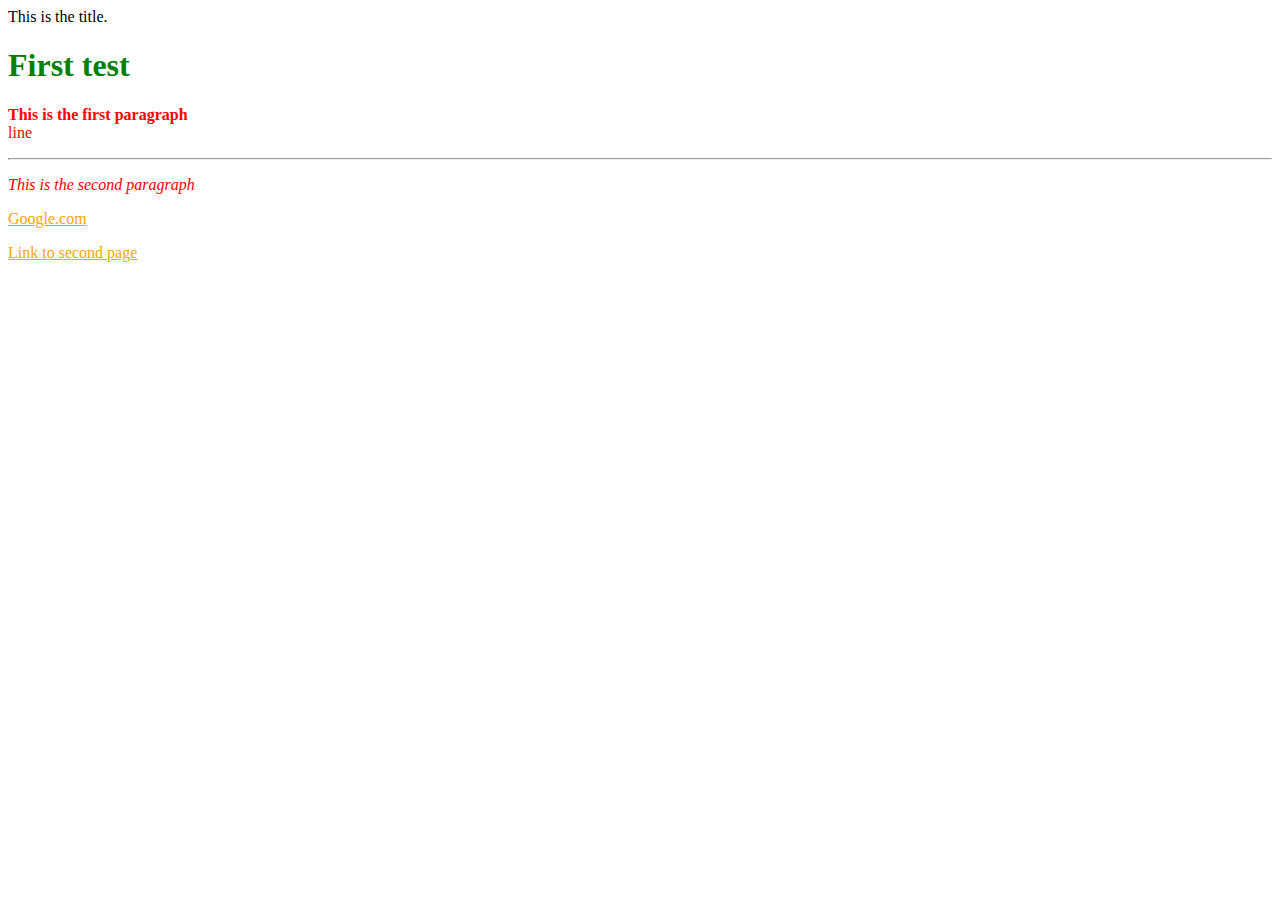
<file: index.html>
<html>
<head>
	<link rel="stylesheet" type = "text/css" href="ExternalStyleSheet.css"
<title> This is the title. </title>
</head>
<body>
<!-- This is a comment -->
<h1> First test </h1>	
<p> <b>This is the first paragraph </b>
<br>
line </p>
<hr>
<p> <i>This is the second paragraph </i></p>

<p> <a href = "http://google.com">Google.com</a> </p>
<p> <a href = "index2.html"> Link to second page </a> </p>
</body>
</html>
</file>
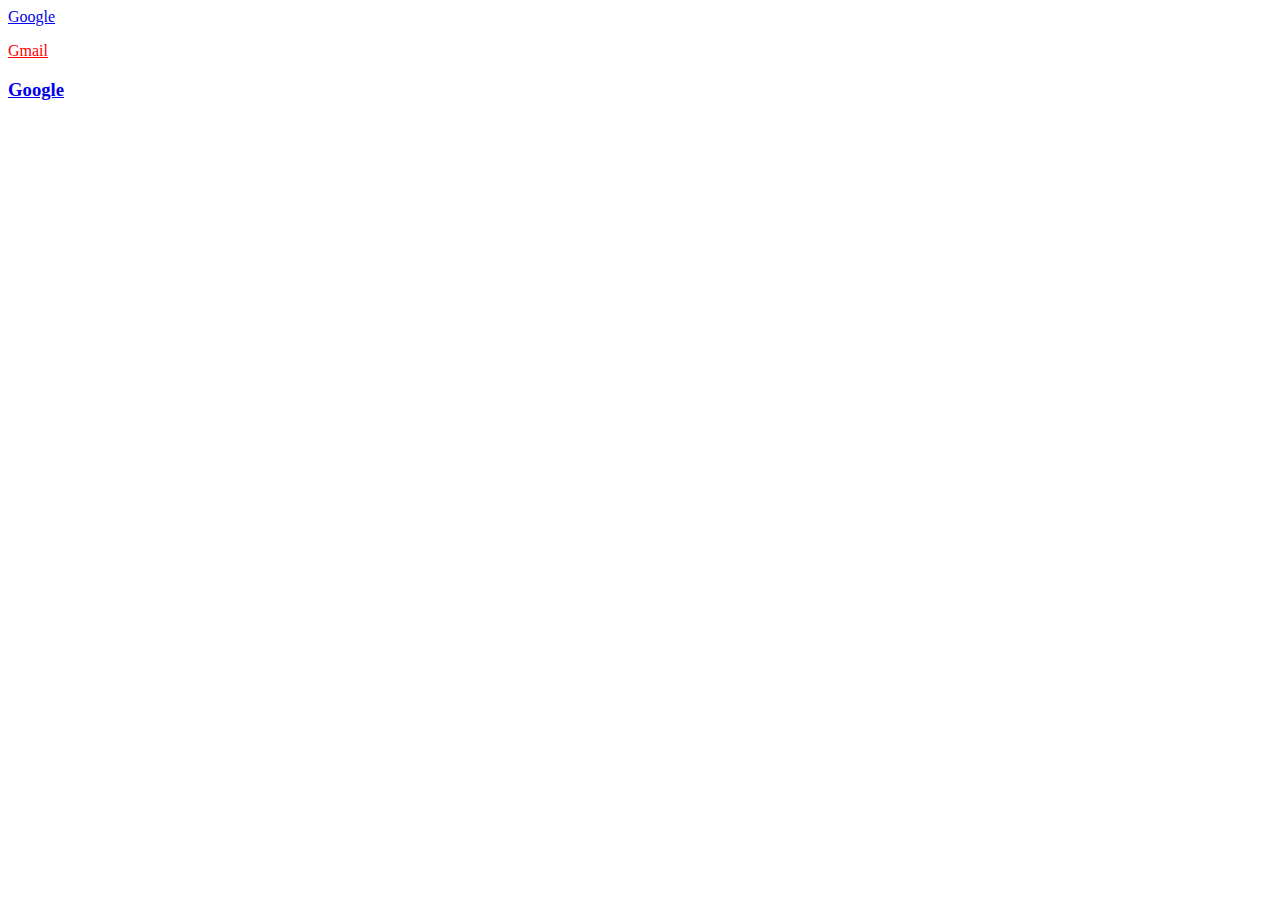
<file: childSelector.html>
<html>
<head>
	<style type = "text/css">
		p > a {color:red;}
	</style>
</head>
<body>
	<a href="http://google.com"> Google </a>
	<p><a href="http://gmail.com">Gmail</a></p>
	<h3><a href="http://google.com"> Google </a></h3>
</body>
</html>
</file>
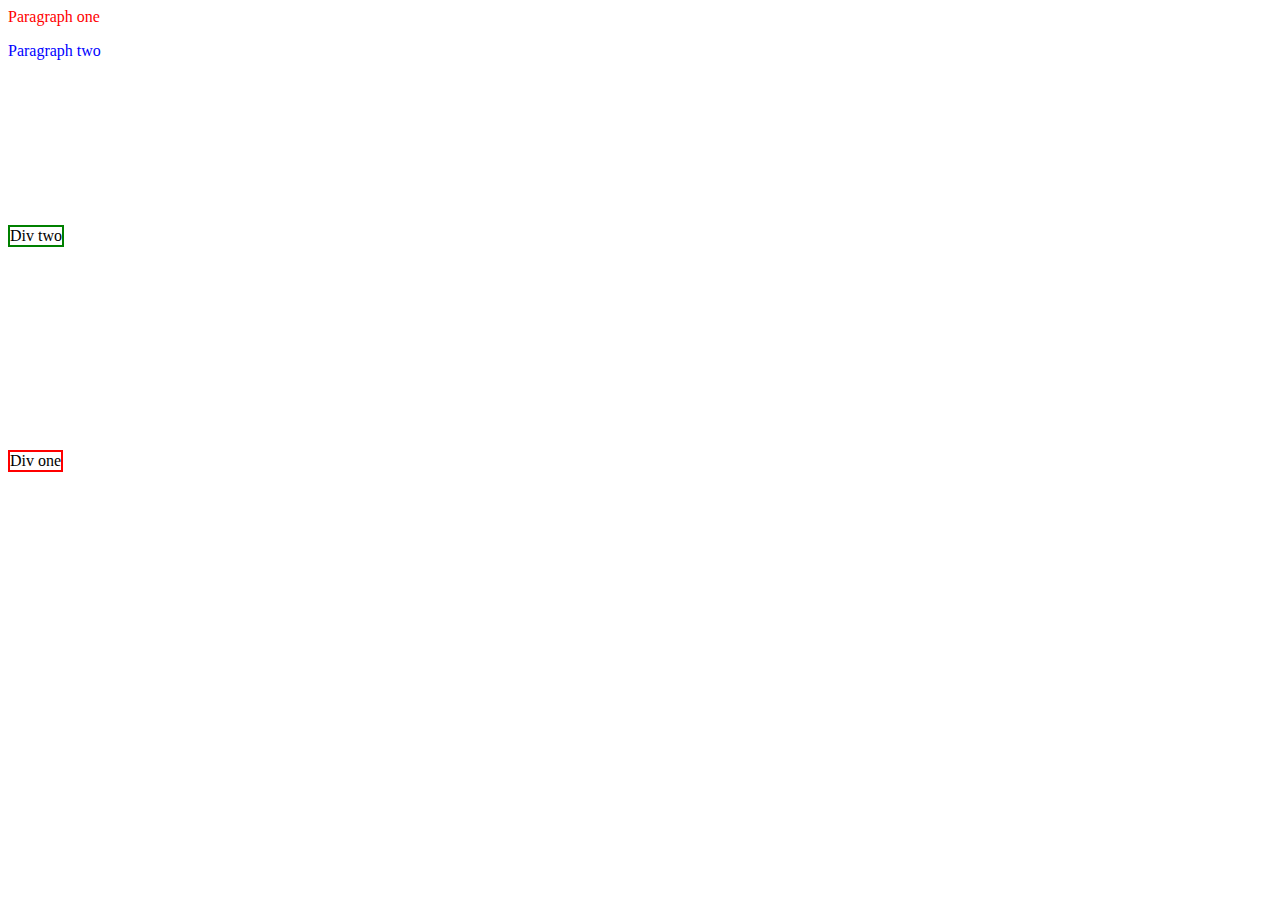
<file: classStyle.html>
<html>
<head>
	<style type = "text/css">
		.redParagraph {color:red;}
		.blueParagraph {color:blue;}
		#divOne {border: 2px solid red; position:absolute; top: 50%; bottom 50%;}
		#divTwo {border: 2px solid green; position:absolute; top: 25%; bottom 25%;}
	</style>
</head>
<body>
<p class="redParagraph"> Paragraph one </p>
<p class = "blueParagraph"> Paragraph two </p> 
<br>
<div id="divOne"> Div one </div>
<div id = "divTwo"> Div two </div>
</body>
</html>
</file>
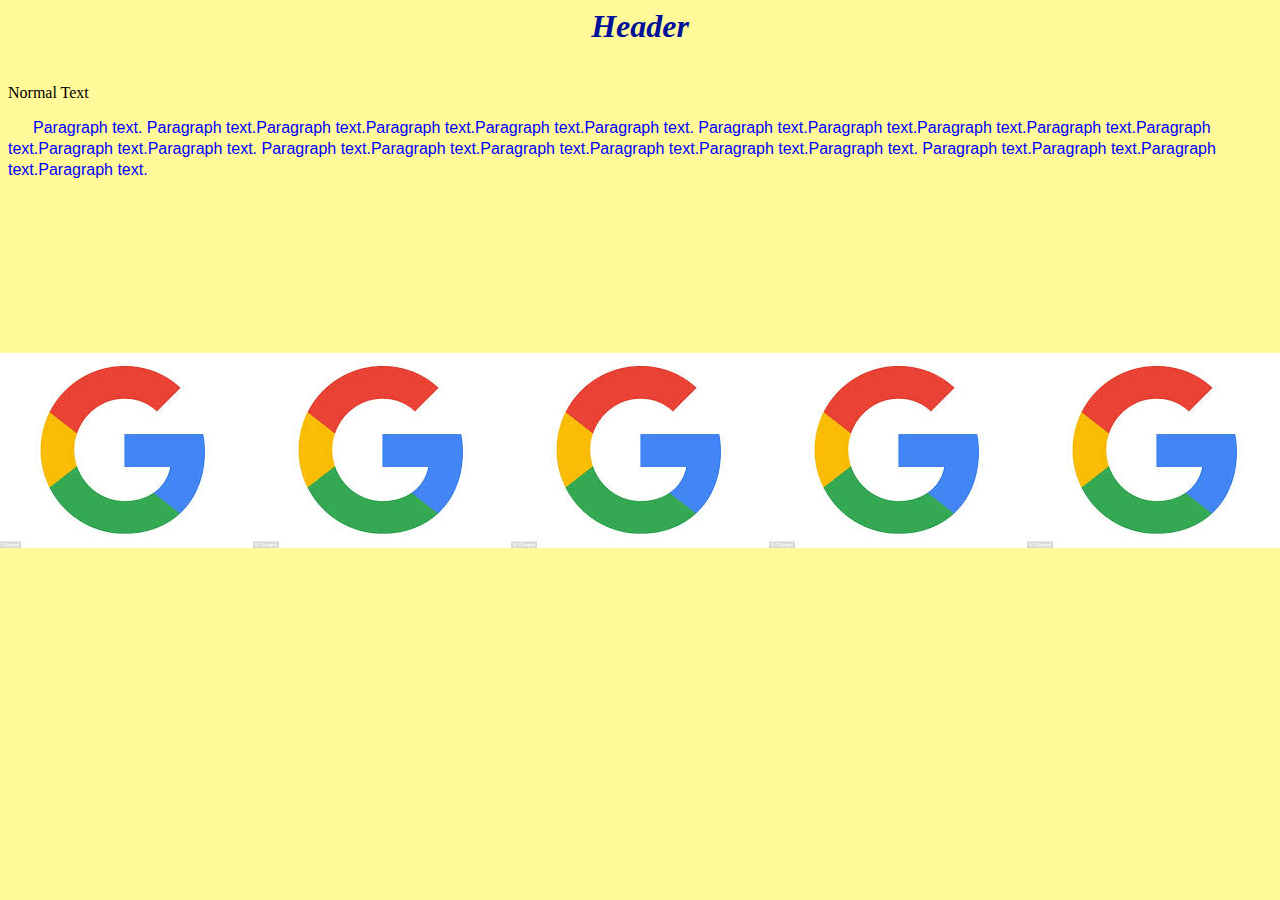
<file: cssTest.html>
<html>
<head>
	<style type = "text/css">
		body {background-color:#fff999;background-image:url(google.jpg);background-repeat:repeat-x;background-position:50%,50%;}
		h1 {color:001199;font-weight:bold; font-style:italic; text-align:center;}
		p {color:blue; font-family:arial; line-height:130%; text-indent: 25px;}
	</style>
<title> CSS </title>
</head>
<body>
<h1> Header </h1><br>
Normal Text
<p>Paragraph text. Paragraph text.Paragraph text.Paragraph text.Paragraph text.Paragraph text.
Paragraph text.Paragraph text.Paragraph text.Paragraph text.Paragraph text.Paragraph text.Paragraph text.
Paragraph text.Paragraph text.Paragraph text.Paragraph text.Paragraph text.Paragraph text.
Paragraph text.Paragraph text.Paragraph text.Paragraph text. </p>
</body>
</html>
</file>
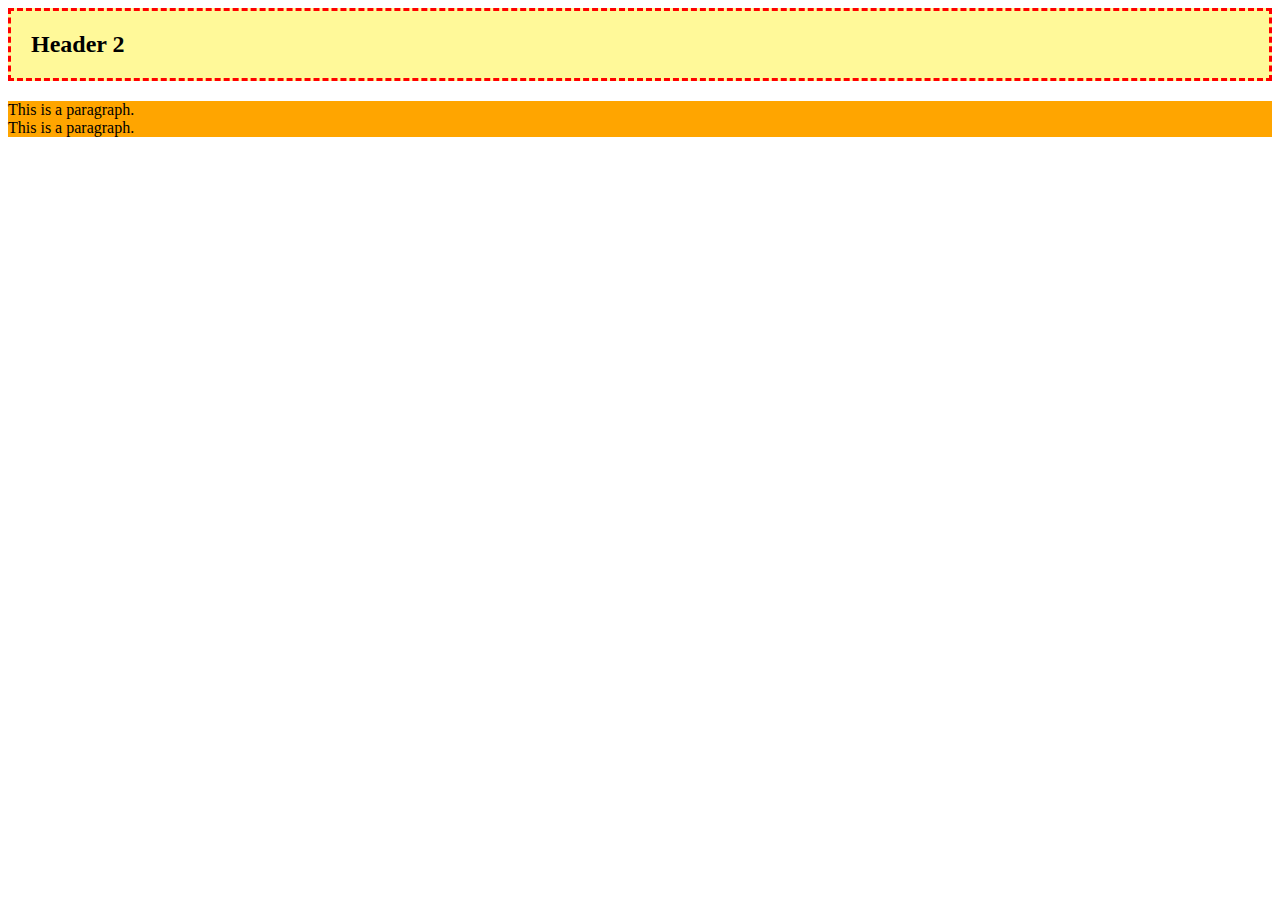
<file: cssTest2.html>
<html>
<head>
	<style type ="text/css">
	h2{background-color:fff999; padding:20; border-color: red; border-width:3; border-style:dashed;}
	p{background-color:orange; margin:0}
	</style>
<title> Css2</title>
</head>
<body>
<h2> Header 2</h2>
<p> This is a paragraph. </p>
<p> This is a paragraph. </p>
</html>
</file>
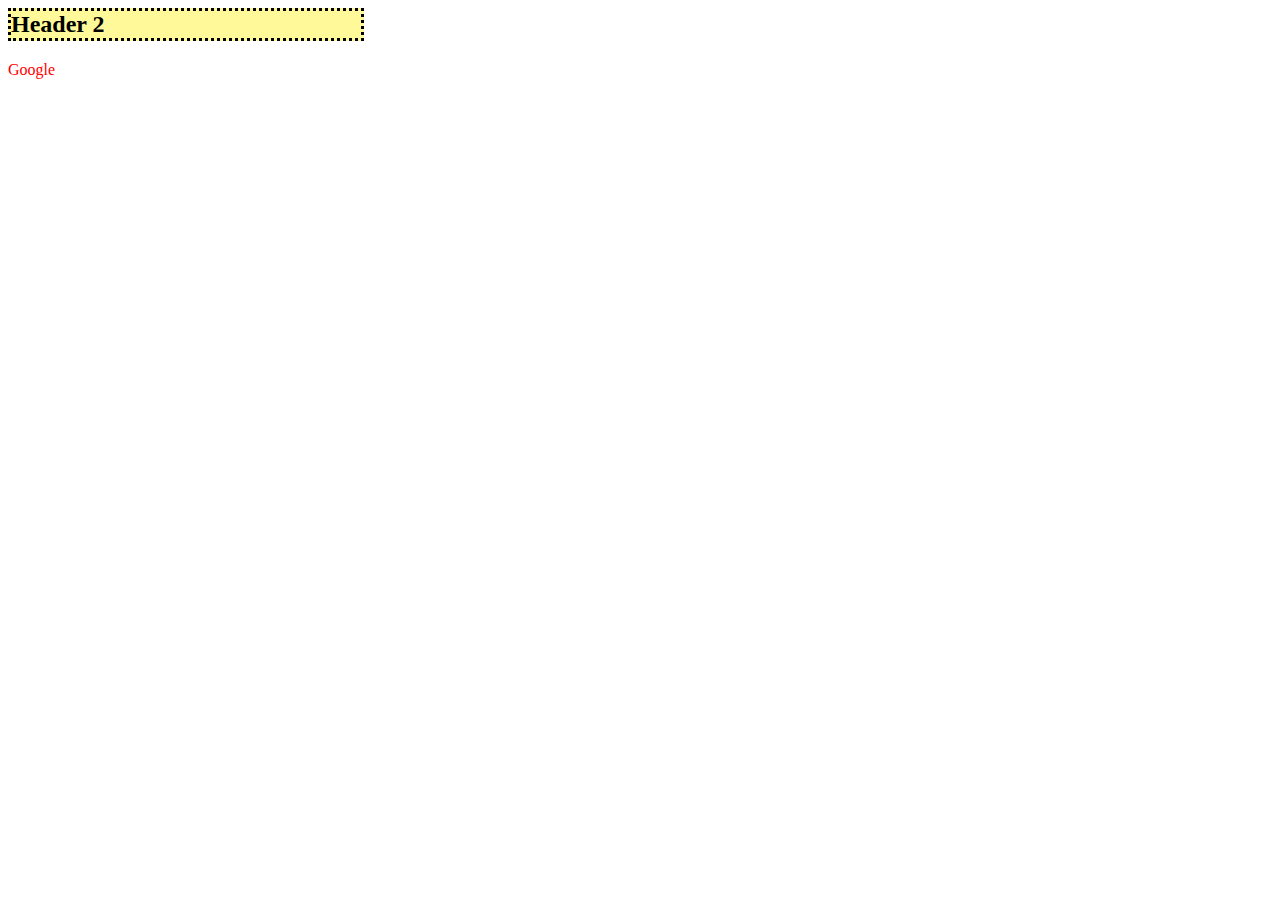
<file: cssTest3.html>
<html>
<head>
	<style type = "text/css">
		h2 {background-color:#fff999; width:350; border: dotted 3px black}
		a:link {color:red; text-decoration:none; }
		a:visited {color:green;}
		a:hover {background-color:blue; color: white; text-decoration: underline; font-weight: bold} 
		a:active {background-color:orange;}
	</style>
<title> Css3</title>
</head>
<body>
<h2> Header 2</h2>
<p> <a href="http://google.com" title="Hello"> Google</a>
</body>
</html>
</file>
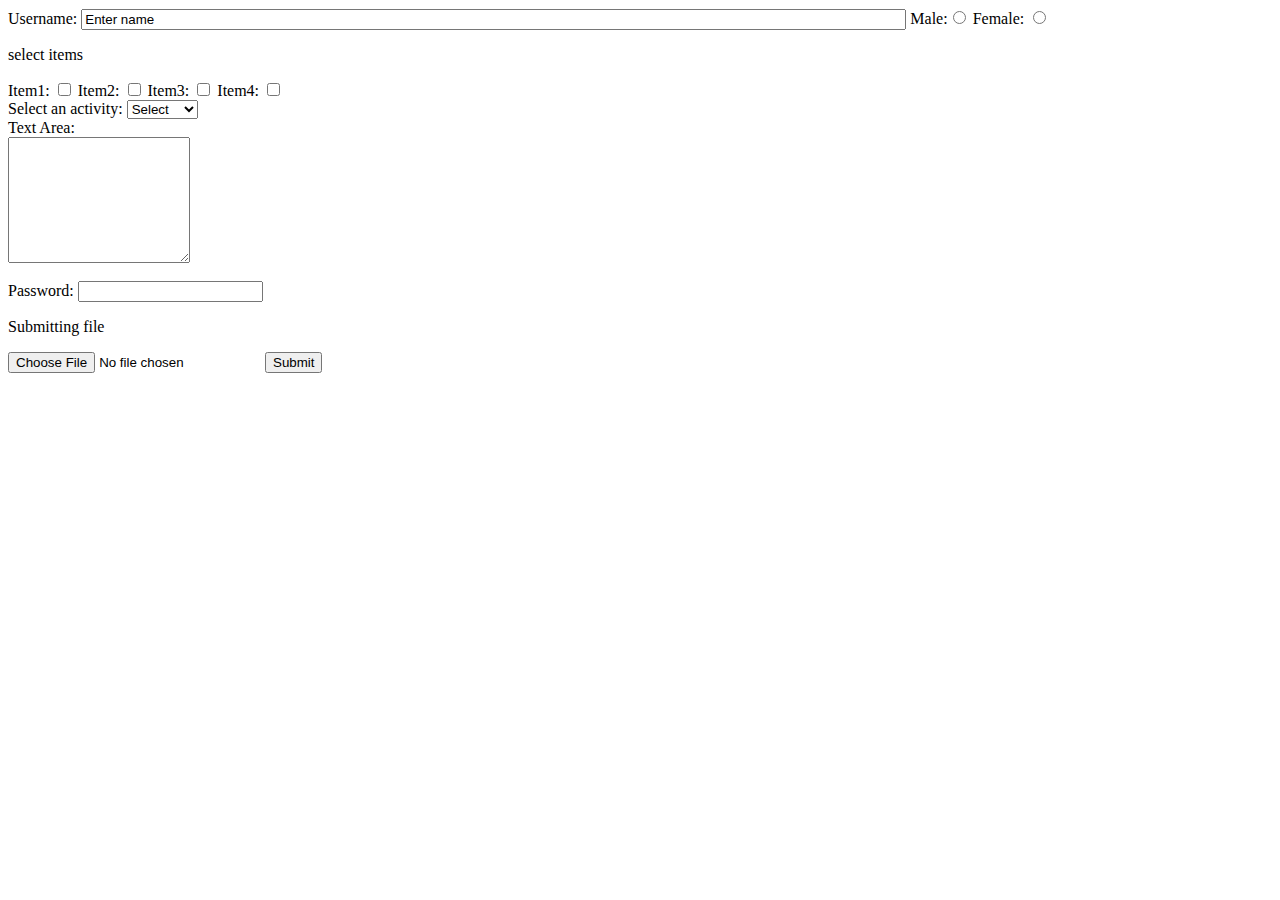
<file: Form.html>
<html>
<head>
	<style type = "text/css">
	</style>
</head>
<body>
<form action="filename" method="post">
	Username: <input type= "text" name= "username" size="100" value="Enter name">
	Male:<input type ="radio" name="sex" value="male">
	Female: <input type = "radio" name = "sex" value = "female">
	<br>
	<p> select items </p>
	Item1: <input type = "checkbox" name = "item" value = "item1">
	Item2: <input type = "checkbox" name = "item" value = "item2">
	Item3: <input type = "checkbox" name = "item" value = "item3">
	Item4: <input type = "checkbox" name = "item" value = "item4">
	<br>
	Select an activity: 
	<select name = "activities">
		<option value = "1"> Select </option>
		<option value = "2"> Run </option>
		<option value = "3"> Walk </option>
		<option value = "4"> Practice </option>
		<option value = "5"> Study </option>
	</select>
	<br>
	Text Area: <br>
	<textarea name ="stuff" rows="8" cols="20">
	</textarea>
	<br>
	<br>
	Password: <input type="password" name = "pword">
	<p> Submitting file </p>
	<input type = "file" name = "files">
	<input type="submit" value = "Submit">
</form>
</body>
</html>
</file>
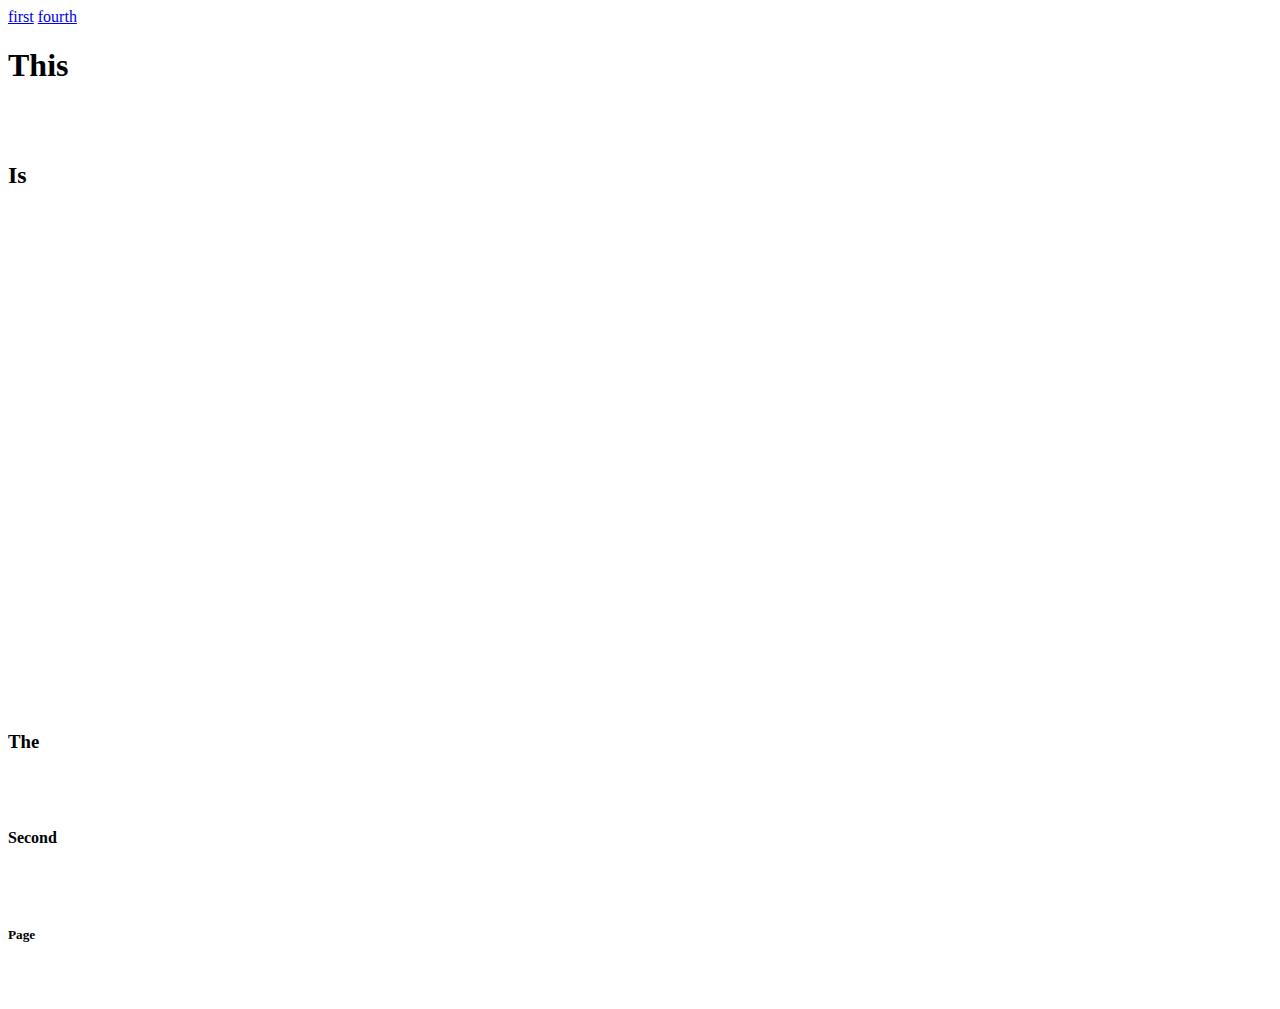
<file: index2.html>
<html>
<head>
<title> Second Page</title>
</head>
<body>
<a href = "#first"> first</a>
<a href = "#fourth"> fourth</a>
<h1><a name = "first"></a>This </h1> <br> <br>
<h2> Is </h2> <br><br><br><br><br><br><br><br><br><br><br><br><br><br><br><br><br><br><br><br><br><br><br><br><br><br><br><br>
<h3> The </h3><br><br>
<h4><a name = "fourth"></a> Second</h4> <br><br>
<h5> Page </h5><br><br> 

</body>
</html>
</file>
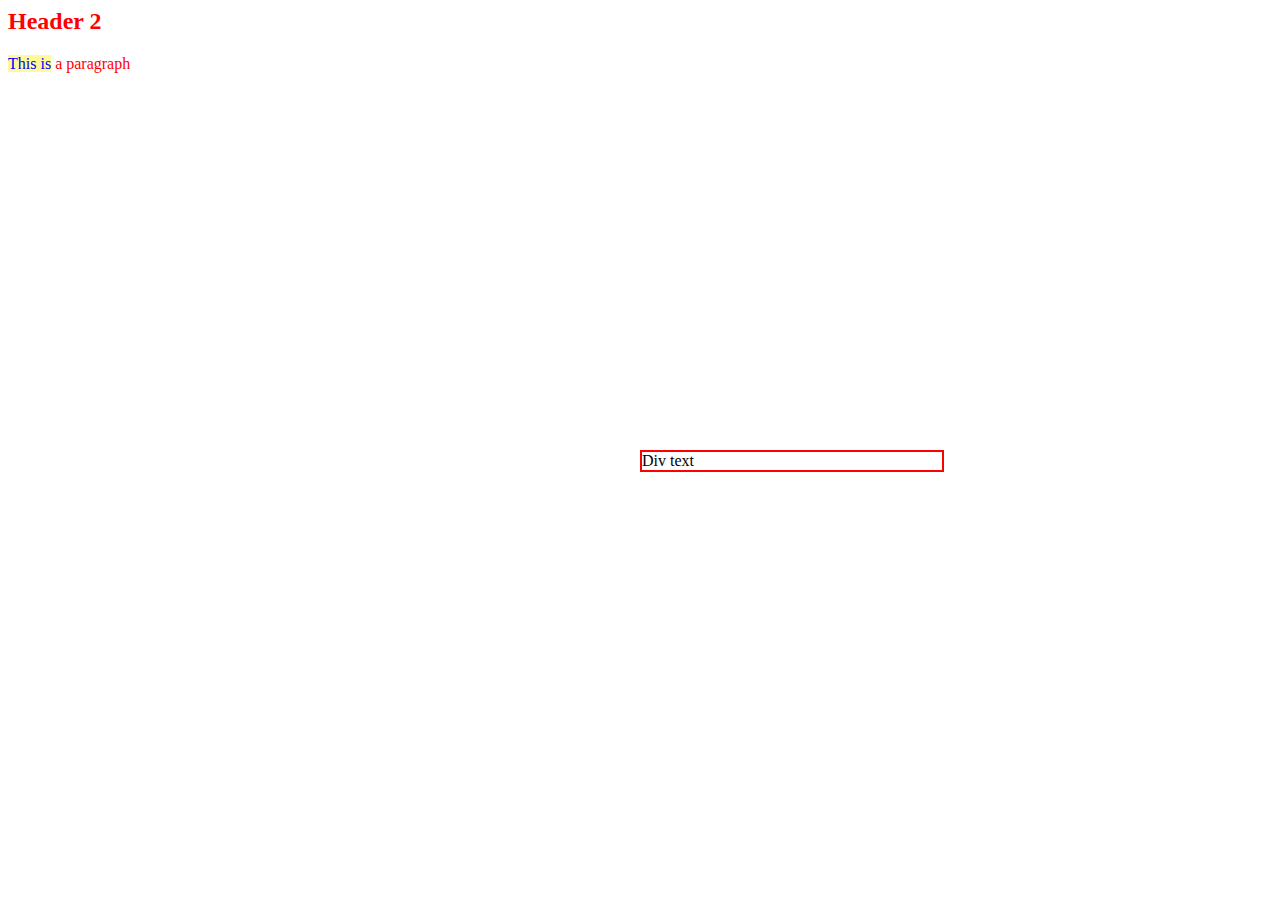
<file: MultiCss.html>
<html><head>
	<style type = "text/css"> 
		h2, p {color: red;}
		span {color:blue; background-color:#fff999;}
		div {border: 2px red solid; position:absolute; width: 300; top:50%; left:50%; }
	</style>
</head>
<body>
<h2> Header 2</h2>
<p> <span>This is</span> a paragraph </p>
<div> Div text </div>
</body>
</html>
</file>
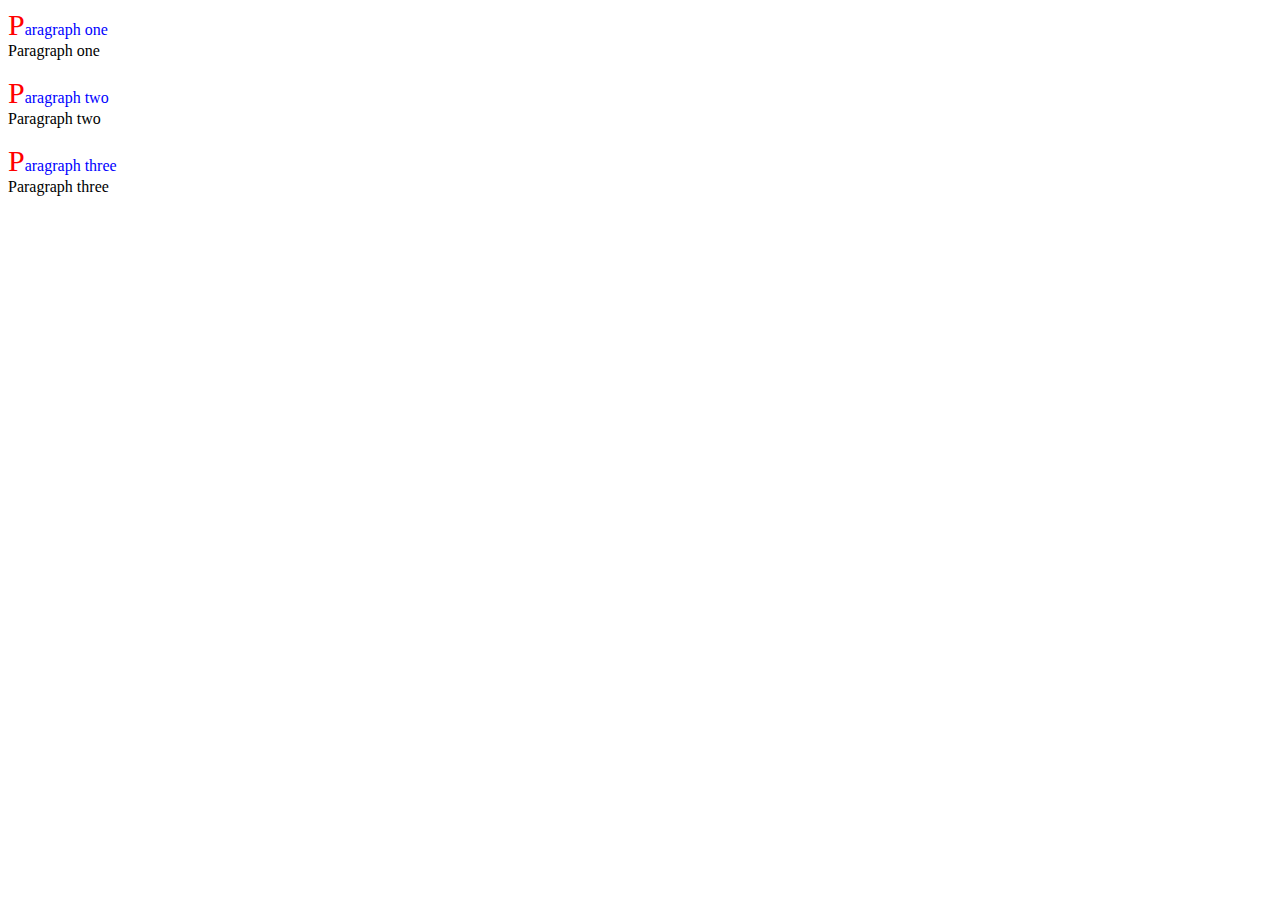
<file: PseudoElements.html>
<html>
<head>
	<style type = "text/css">
		p:first-letter {color:red; font-size:30}
		p:first-line {color:blue;}
	</style>
</head>
<body>
<p> Paragraph one <br> Paragraph one </p>
<p> Paragraph two <br> Paragraph two </p>
<p> Paragraph three <br> Paragraph three </p>
</body>
</html>
</file>
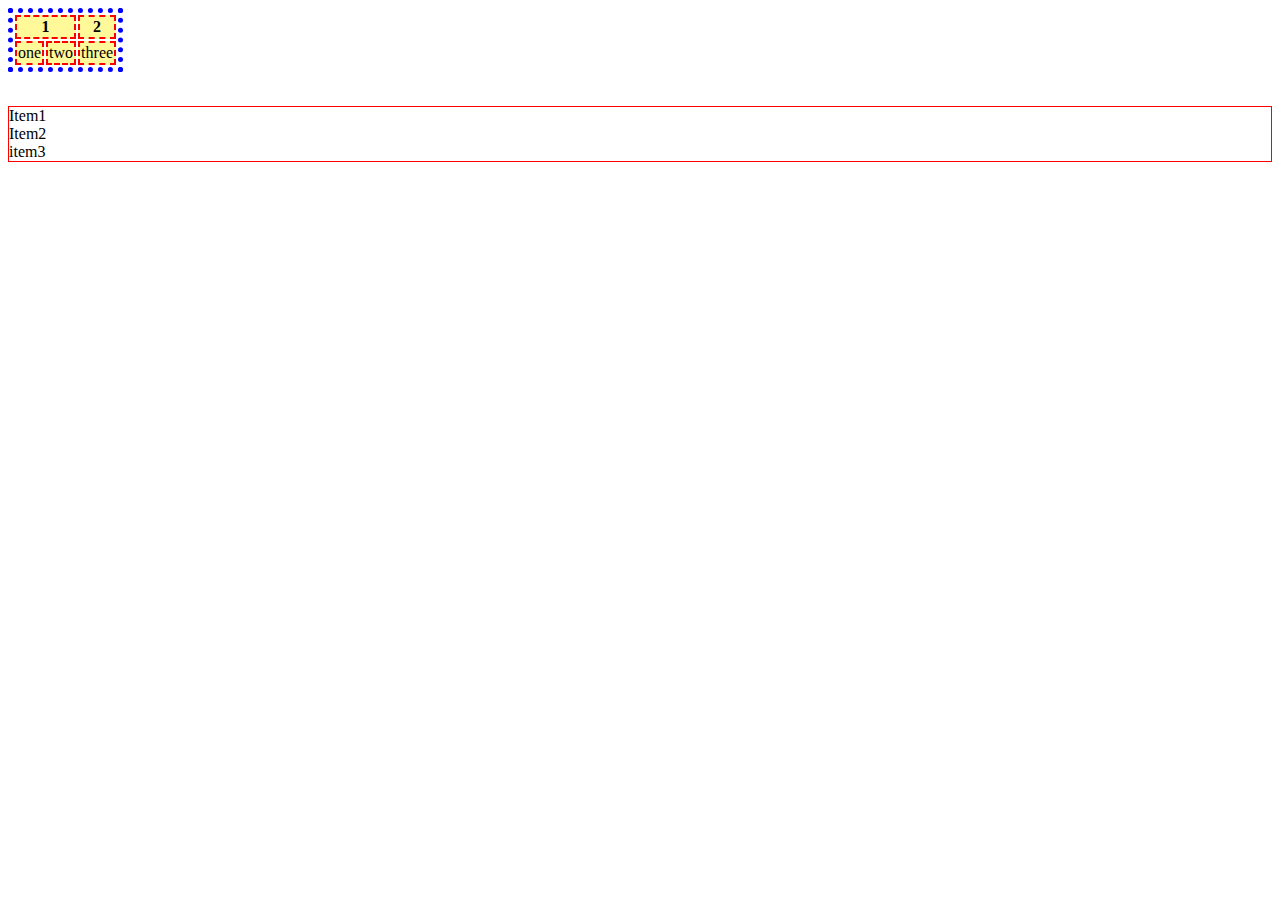
<file: StyleTable.html>
<html>
<head>
	<style type = "text/css">
		table {border: 5px dotted blue;}
		tr {background-color:#fff999;}
		th {border: 2px dashed red;}
		td {border: 2px dashed red;}
		ul {list-style-type: none; border: 1px red solid; padding-left:0}
	</style>
<title> Style Table </title>
</head>
<body>
	<table>
		<tr>
			<th colspan = 2> 1 </th>
			<th> 2 </th>
		</tr>
		<tr>
			<td> one </td>
			<td> two </td>
			<td> three </td>
		</tr>
	</table>
	<br>
	<ul>
		<li> Item1</li>
		<li> Item2 </li>
		<li> item3 </li>
	</ul>
</body>
</html>
</file>
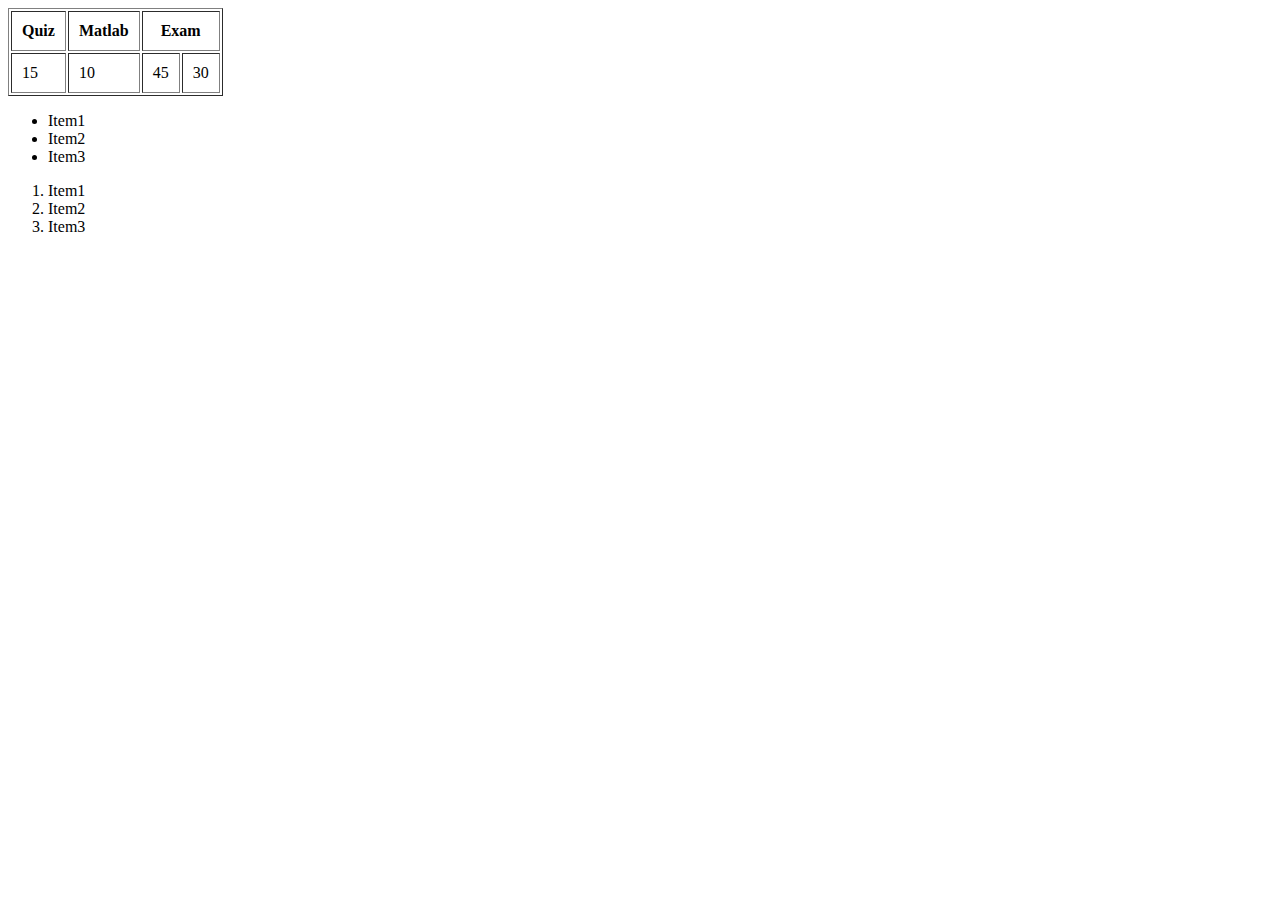
<file: Table.html>
<html>
<head>
<title> Table</title>
</head>
<body>

<table border="1" cellpadding="10">
	<tr>
	
		<th>Quiz</th>
		<th>Matlab</th>
		<th colspan = "2"> Exam</th>
	</tr>
	<tr>
		<td>15</td>
		<td>10</td>
		<td>45</td>
		<td>30</td>
	</tr>
</table>

<ul>
	<li>Item1</li>
	<li>Item2</li>
	<li>Item3</li>
</ul>

<ol>
	<li>Item1</li>
	<li>Item2</li>
	<li>Item3</li>
</ol>

</body>
</html>
</file>
<file: ExternalStyleSheet.css>
h1 { color:green;}

p{color:red;}
a {color:orange;}
</file>
